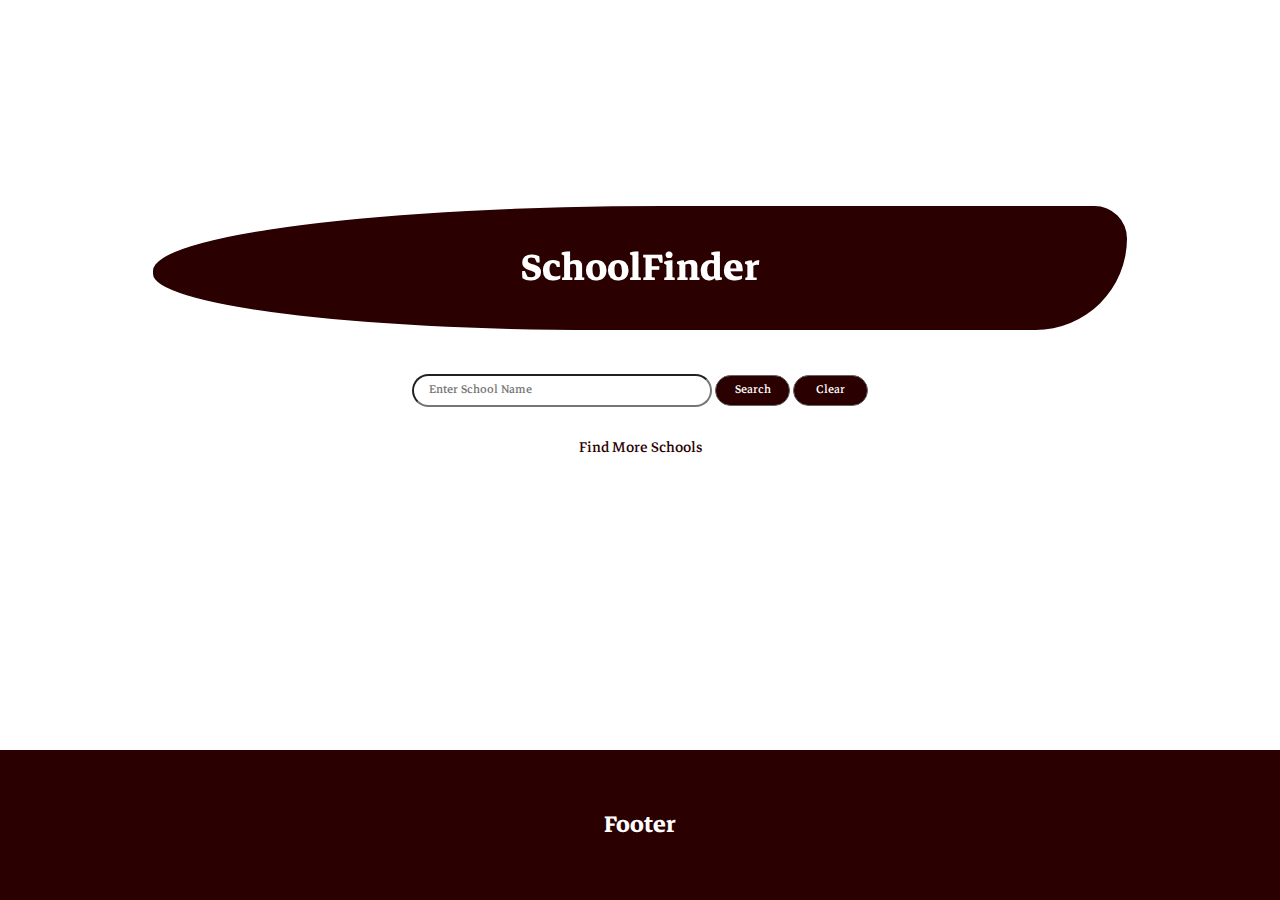
<file: html-pages/index.html>
<!DOCTYPE html>
<html lang="en">

<head>
	<meta charset="utf-8">
	<meta name="viewport" content="width=device-width, initial-scale=1.0">
	<meta name="description" content="Find general information about any college or university in the U.S.">
	<meta name="keywords" content="college university tuition">

	<title>SchoolFinder | Home</title>

	<!-- Fonts -->
	<link rel="preconnect" href="https://fonts.googleapis.com">
	<link rel="preconnect" href="https://fonts.gstatic.com" crossorigin>
	<link href="https://fonts.googleapis.com/css2?family=Markazi+Text:wght@400..700&display=swap" rel="stylesheet">

	<!-- Linking CSS File -->
	<!--
	CSS & BROWSER DEFAULTS
	----------------------

	All browsers have default styles for HTML elements and they may be different, which can cause inconsistencies in how the webpage is displayed. Normalizing or resetting the styles is a popular practice to ensure that webpages display the same across different browsers. You can review the 'normalize.css' and 'reset.css' files in the CSS folder and use the stylesheet you prefer for your mini project.

	The cascade still applies and CSS files for resetting or normalizing styles should be linked before your stylesheet.
	-->
	<link rel="stylesheet" href="../css/normalize.css">

	<link rel="stylesheet" href="../css/style.css">
	<link rel="stylesheet" href="https://cdn.jsdelivr.net/npm/bootstrap-icons@1.11.3/font/bootstrap-icons.min.css">
</head>

<body id="home-page">
	<main class="main-container">
		<section class="title-container">
			</div>
			<div class="big-text">
				<h1>SchoolFinder</h1>
				<div class="search">
					<label for="search"></label>
					<input type="text" name="search" placeholder="Enter School Name">
					<button class="top-search-btn">Search</button>
					<button class="clear">Clear</button>
				</div>
				<a class="results-link" href="./results.html">Find More Schools</a>
				<section class="top-three-container hidden">
					<h2>Top 3 Results</h2>
					<ul class="results"></ul>
					<a href="./results.html" class="more">Find More Schools</a>
				</section>
			</div>
		</section>
	</main>
	<footer>
		<h1>Footer</h1>
	</footer>

	<script type="text/javascript" src="../js/main.js"></script>
</body>

</html>
</file>
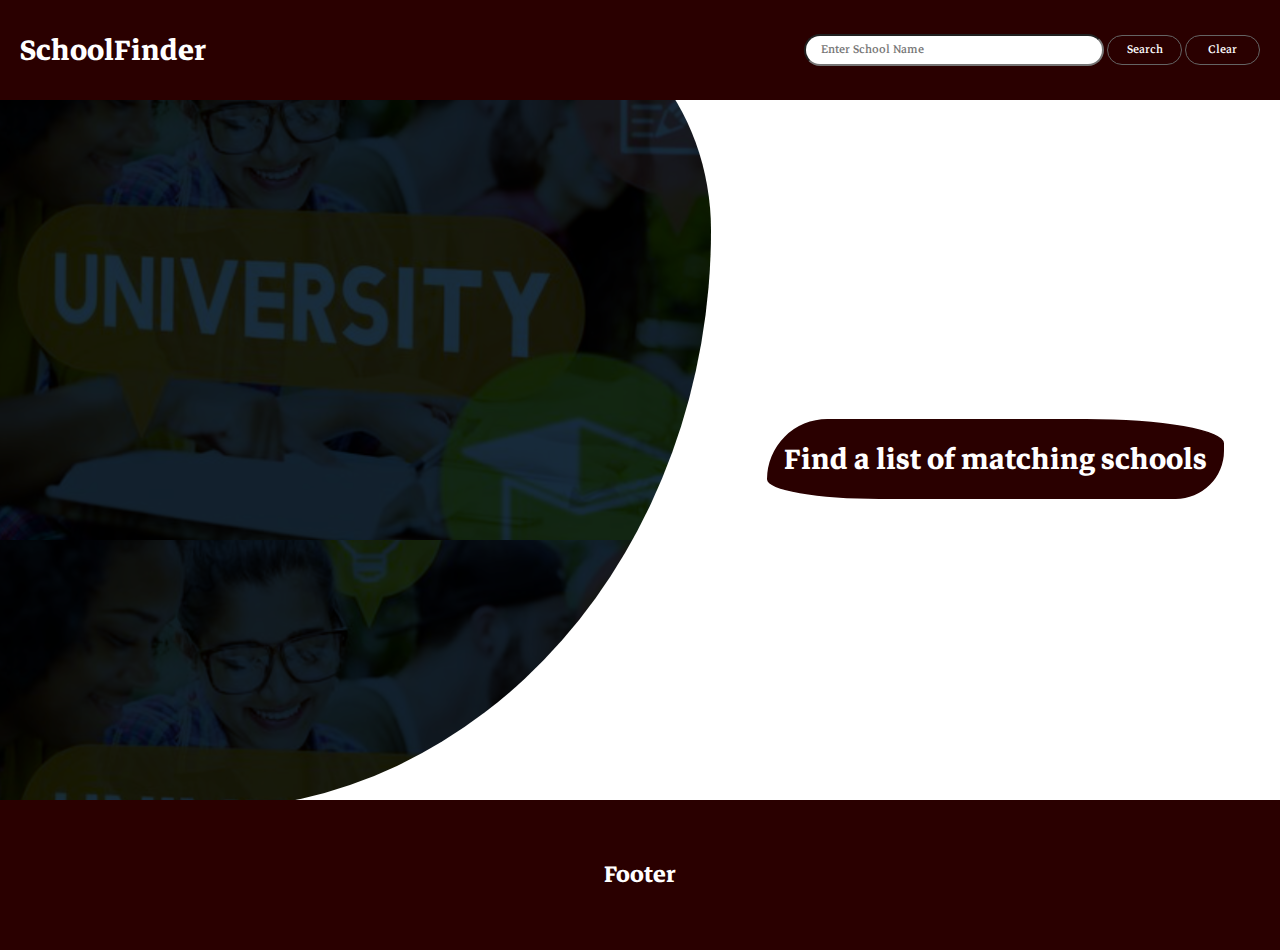
<file: html-pages/results.html>
<!DOCTYPE html>
<html lang="en">

<head>
	<meta charset="utf-8">
	<meta name="viewport" content="width=device-width, initial-scale=1.0">
	<meta name="description" content="Find general information about any college or university in the U.S.">
	<meta name="keywords" content="college university tuition">

	<title>SchoolFinder | Top 20 Results</title>

	<!-- Fonts -->
	<link rel="preconnect" href="https://fonts.googleapis.com">
	<link rel="preconnect" href="https://fonts.gstatic.com" crossorigin>
	<link href="https://fonts.googleapis.com/css2?family=Markazi+Text:wght@400..700&display=swap" rel="stylesheet">

	<!-- Linking CSS File -->
	<!--
	CSS & BROWSER DEFAULTS
	----------------------

	All browsers have default styles for HTML elements and they may be different, which can cause inconsistencies in how the webpage is displayed. Normalizing or resetting the styles is a standard practice to ensure that webpages display the same across different browsers. You can review the 'normalize.css' and 'reset.css' files in the CSS folder and uncomment the stylesheet you prefer.

	The cascade still applies and CSS files for resetting or normalizing styles should be linked before your stylesheet.
	-->
	<!-- <link rel="stylesheet" href="css/reset.css"> -->
	<link rel="stylesheet" href="../css/normalize.css">

	<link rel="stylesheet" href="../css/style.css">
	<link rel="stylesheet" href="https://cdn.jsdelivr.net/npm/bootstrap-icons@1.11.3/font/bootstrap-icons.min.css">
</head>

<body id="results-page">
	<header>
		<a href="./index.html">
			<h1>SchoolFinder</h1>
		</a>
		<div class="search">
			<label for="school-search"></label>
			<input type="text" name="school-search" placeholder="Enter School Name">
			<button class="search-btn">Search</button>
			<button class="clear">Clear</button>
		</div>
	</header>
	<main class="main-container">
		<div class="img"></div>
		<section class="results-container">
			<h2 class="prompt">Find a list of matching schools</h2>
			<h2 class="top-20 hidden">Top 20 Results</h2>
			<ul class="results"></ul>
			<button class="clear hidden">Clear Results</button>
		</section>
	</main>
	<footer>
		<h1>Footer</h1>
	</footer>

	<script type="text/javascript" src="../js/main.js"></script>
</body>

</html>
</file>
<file: css/style.css>
/*******************************************/
/*              BASE STYLES                */
/*******************************************/

* {
  box-sizing: border-box;
}

body {
  font-family: 'Markazi Text', sans-serif;
  text-align: center;

  position: relative;

  padding: 0 0 100px 0;

  color: #2a0000;
}

/*******************************************/
/*               TEXT STYLES               */
/*******************************************/

h1 {
  margin: 0;
}

h2 {
  font-size: 2.5rem;
}

header a {
  text-decoration: none;
  color: white;
}

.big-text {
  align-self: center;
  justify-self: center;

  padding: 0 25px;

  width: 100vw;
}

.big-text h1,
.top-three-container h2,
.results-container h2 {
  background-color: #2a0000;
  color: white;

  margin: 15px 0;
  padding: 30px;

  border: 2px solid #2a0000;
}

.big-text h1 {
  font-size: 3.25rem;

  border-top-left-radius: 68%;
  border-top-right-radius: 57px;
  border-bottom-left-radius: 87%;
  border-bottom-right-radius: 125px;
}

.big-text a {
  text-decoration: none;

  color: inherit;
}

.big-text a:hover {
  text-decoration: underline;
}

.top-three-container h2,
.results-container h2 {
  font-size: 2.5rem;

  padding: 15px;

  border-top-left-radius: 150px;
  border-top-right-radius: 75%;
  border-bottom-left-radius: 61%;
  border-bottom-right-radius: 120px;
}

.data span,
.data a {
  font-size: 1.5em;
}

.data span {
  word-break: normal;
}

.data a {
  word-break: break-all;
}

.in-state {
  color: #356e9c;
}

.out-of-state {
  color: #c1773b;
}

h3, h4 {
  font-size: 1.5rem;

  margin: 5px 0;
}

span, a {
  font-size: 1.25rem;
}

a.web-link {
  color: #002efb;
}

/*******************************************/
/*             INPUT | BUTTONS             */
/*******************************************/

input,
button,
a.more {
  border-radius: 30px;

  margin: 30px 0;
}

input {
  padding: 5px 15px;
  margin: 0 auto;

  width: 300px;
}

button {
  padding: 5px 10px;

  width: 75px;
}

a.more {
  padding: 5px 25px;
}

button,
a.more {
  cursor: pointer;
  text-decoration: none;

  background-color: #2a0000;
  color: white;
  border: 1px solid rgb(100, 100, 100);
  transition: background-color 200ms
}

button:hover,
a.more:hover {
  background-color: #4d1010;
  border: 1px solid #4d1010;
  text-decoration: none;
}

button:active,
a.more:active {
  background-color: rgb(220, 220, 220)
}

.clear.btn {
  margin: 10px auto;

  width: 60%;
}


/*******************************************/
/*               MAIN CONTENT              */
/*******************************************/

header {
  display: flex;
  flex-direction: column;
  justify-content: center;
  align-items: center;

  height: 200px;
  padding: 0 20px;

  background-color: #2a0000;
  color: white;

  width: 100%;
}

.main-container {
  display: flex;
  justify-content: center;

  min-height: calc(100vh - 100px);
  max-height: max-content;

  width: 100%;
}

.title-container {
  display: grid;
  grid-template-rows: auto;
  grid-template-columns: auto;
  align-content: flex-start;

  margin-top: 150px;

  width: 100%;
}

.top-three-container,
.results-container {
  display: flex;
  flex-flow: column wrap;
  justify-content: start;
  align-items: center;

  margin: 10px auto 50px auto;

  width: 100%;
}

.results {
  list-style: none;

  color: black;
  padding-left: 0;

  width: 100%;
}

.results li {
  cursor: pointer;

  margin: 10px;
  padding: 10px 15px;

  background-color: white;
  border: 1px solid white;
  box-shadow: 2px 2px 3px 2px rgb(81, 81, 81);

  transition: box-shadow 200ms;
}

.results li:hover {
  border: 1px solid #3f0000;

  box-shadow: 3px 3px 4px 3px rgb(81, 81, 81);
}

.results li:active {
  box-shadow: 2px 2px 3px 2px rgb(81, 81, 81);
}

.school-card {
  padding: 15px;
  margin: 10px auto 0 auto;

  width: 90%;
}

.data {
  display: flex;
  flex-direction: column;
  justify-content: center;
  align-items: center;

  padding: 10px 0;

  border-bottom: 1px solid black;
}

footer {
  display: flex;
  justify-content: center;
  align-items: center;

  position: absolute;
  bottom: 0;
  left: 0;
  right: 0;
  height: 150px;

  background-color: #2a0000;
  color: white;
}

@media screen and (min-width: 750px) {
  .results {
    width: 70%;
  }
}

@media screen and (min-width: 1025px) {
  body {
    padding: 100px 0;
  }

  header {
    display: flex;
    flex-direction: row;
    justify-content: space-between;
    align-items: center;

    position: fixed;
    top: 0;
    left: 0;
    right: 0;

    height: 100px;
    padding: 0 20px;
  }

  .main-container {
    display: flex;
    justify-content: center;
    align-items: start;

    margin-top: -100px;

    min-height: calc(100vh - 100px);
    max-height: max-content;
  }

  .title-container {
    display: grid;
    grid-template-rows: auto;
    grid-template-columns: 1fr 1fr;
    align-content: center;

    margin-top: 0;

    min-height: calc(100vh - 250px);
    max-height: max-content;
  }

  .img {
    background-image: url(../background.png);
    background-color: #01182ce7;
    background-blend-mode:multiply;
    background-size: contain;

    min-height: calc(100vh - 90px);
    width: 100%;

    border-top-left-radius: 0;
    border-top-right-radius: 35%;
    border-bottom-left-radius: 0;
    border-bottom-right-radius: 88%;
  }

  .img.expanded {
    height: calc(350vh - 150px);
    border-top-right-radius: 100%;
  }

  .big-text {
    max-width: 80%;
  }

  .big-text h1 {
    border-top-right-radius: 62px;
    border-bottom-right-radius: 175px;
    border-top-left-radius: 100%;
  }

  .top-three-container,
  .results-container {
    display: flex;
    flex-flow: column wrap;
    justify-content: center;
    align-items: center;

    width: 80%;
  }

  .top-three-container {
    margin: 0 auto 50px auto;
  }

  .results-container {
    margin: 100px auto 0 auto;

    min-height: calc(100vh - 150px);
  }

  .results {
    width: 85%;
  }

  .results li {
    padding: 10px;
  }

  .school-card {
    margin: 0 auto;

    width: 80%;
  }

  .data {
    flex-direction: row;
    justify-content: space-between;
  }

  footer {
    position: absolute;
  }
}


/*******************************************/
/*              TOGGLE STYLES              */
/*******************************************/


.hidden {
  display: none;
}
</file>
